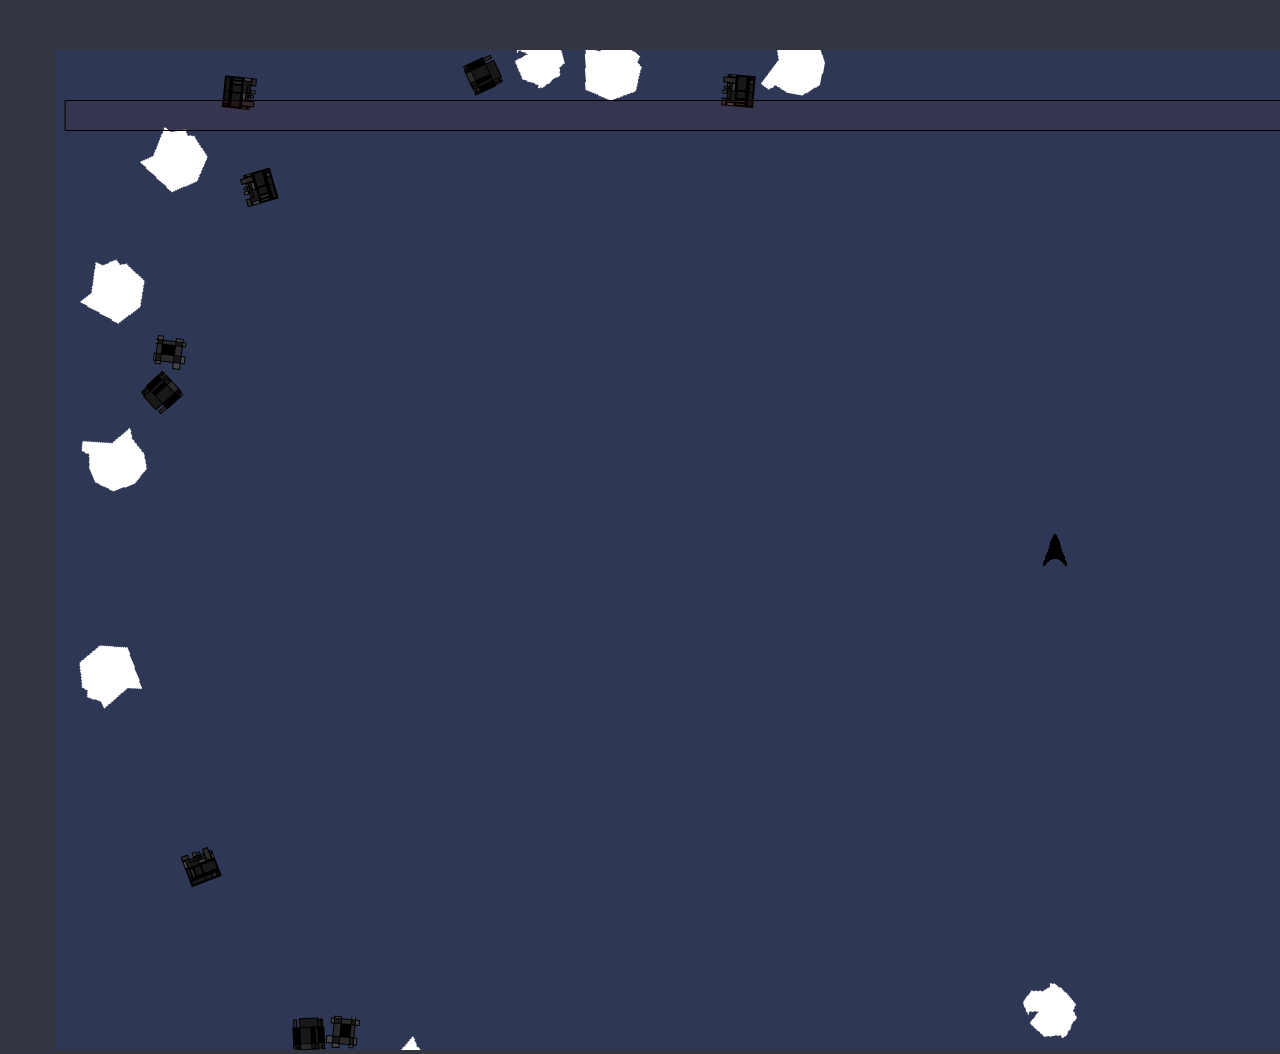
<file: Main/index.html>
<!DOCTYPE html>
<html>
<head>
	<meta charset="UTF-8">
	<meta http-equiv="X-UA-Compatible" content="IE=edge">
	<meta name="viewport" content="width=device-width, initial-scale=1">
	<link href="style.css" rel="stylesheet" type="text/css" media="all">
	<title>main</title>

	<script src="../libraries/p5.js"></script>
	<script src="../libraries/p5.dom.js"></script>
	<script src="../libraries/p5.sound.js"></script>
	<script src="../libraries/p5.play.js" type="text/javascript"></script>
		<script src="../libraries/quicksettings.js"></script>
	<script src="../libraries/p5.gui.js"></script>
	<script src="sketch.js"></script>

</head>
<body>
</body>
</html>
</file>
<file: Main/style.css>
body {
  background: #333540;
  margin:0;
  margin-left:45px;
  padding:0;
  overflow: hidden;
}
canvas {
  margin-top: 50px;
  margin-left: 10px;
}
</file>
